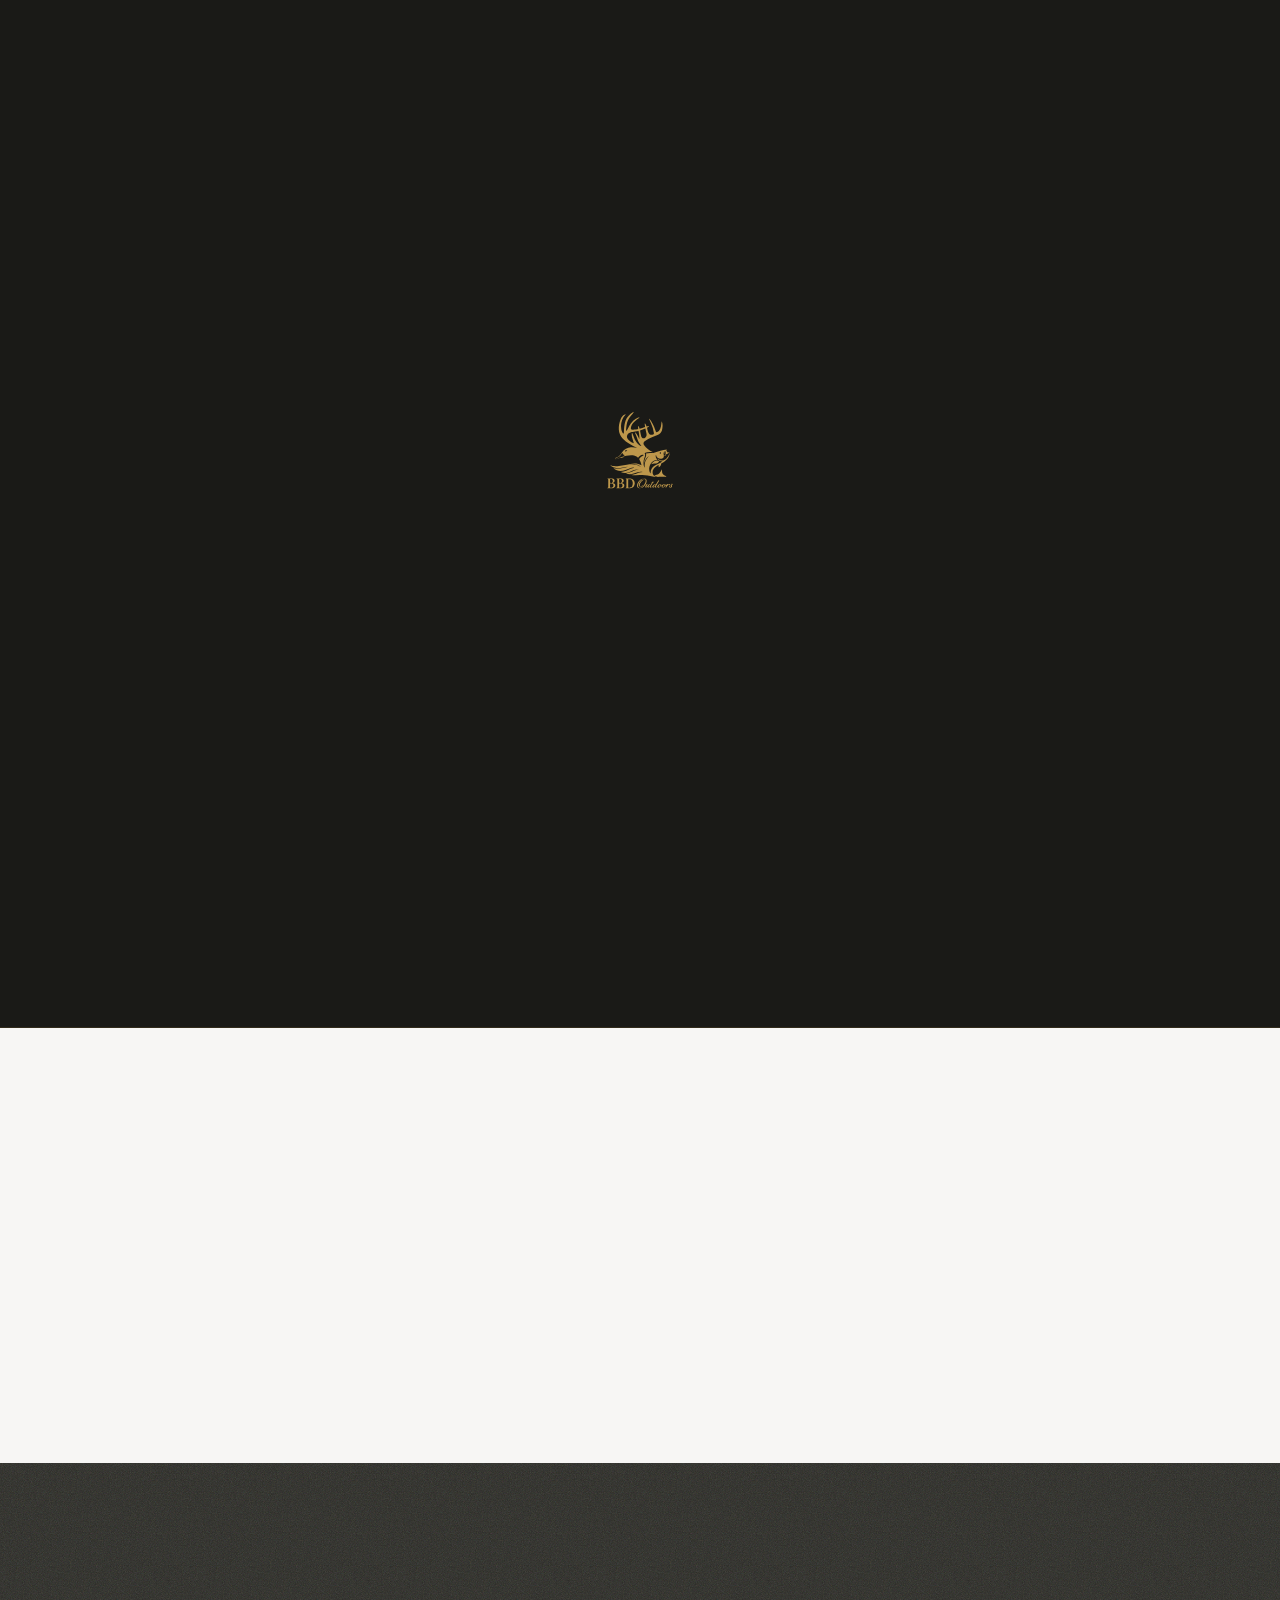
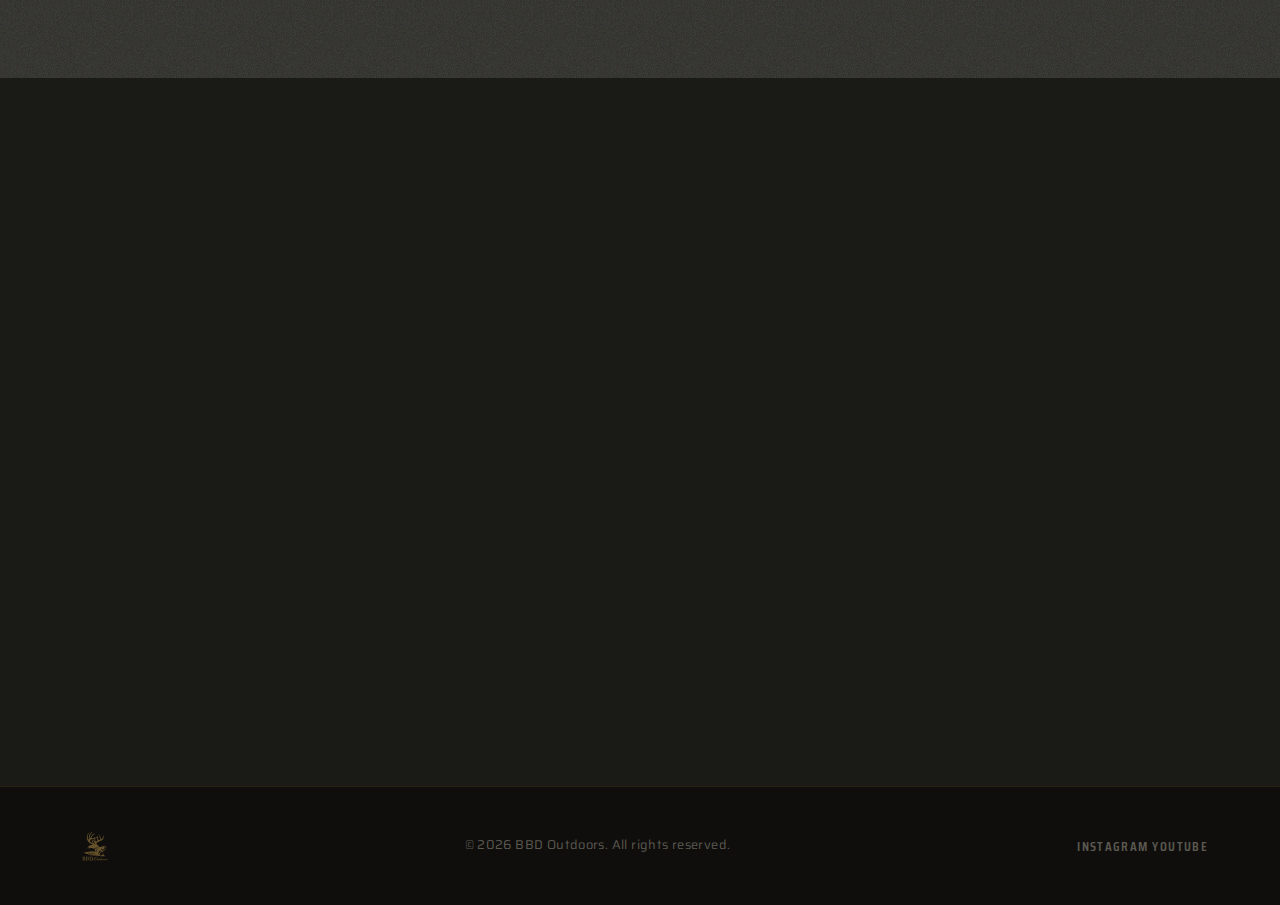
<file: index.html>
<!DOCTYPE html>
<html lang="en">
<head>
  <meta charset="UTF-8">
  <meta name="viewport" content="width=device-width, initial-scale=1.0">
  <title>BBD Outdoors | Hunt · Fish · Explore</title>
  <meta name="description" content="BBD Outdoors - Hunting, fishing, and outdoor content & merch. Turkey, deer, duck, geese, and more.">
  <link rel="icon" href="logo.svg" type="image/svg+xml">
  <link rel="stylesheet" href="styles.css">
  <link rel="preconnect" href="https://fonts.googleapis.com">
  <link rel="preconnect" href="https://fonts.gstatic.com" crossorigin>
  <link href="https://fonts.googleapis.com/css2?family=Playfair+Display:ital,wght@0,400;0,700;0,900;1,400;1,700&family=Sacramento&family=Saira+Condensed:wght@400;500;600;700;800&family=Saira:wght@400;500;600&display=swap" rel="stylesheet">
</head>
<body>

  <!-- Loading Screen -->
  <div class="loader" id="loader">
    <img src="logo.svg" alt="BBD Outdoors" class="loader-logo">
  </div>

  <!-- Scroll Progress Bar -->
  <div class="scroll-progress" id="scrollProgress"></div>

  <!-- Navigation -->
  <header id="header" class="header">
    <nav>
      <a href="index.html" class="nav-logo">
        <img src="logo.svg" alt="BBD Outdoors" class="nav-logo-img">
      </a>
      <button class="mobile-toggle" aria-label="Toggle menu">
        <span></span>
        <span></span>
        <span></span>
      </button>
      <ul class="nav-links">
        <li><a href="index.html" class="active">Home</a></li>
        <li><a href="about.html">About</a></li>
        <li><a href="gallery.html">Gallery</a></li>
        <li><a href="merch.html">Merch</a></li>
        <li><a href="contact.html">Contact</a></li>
      </ul>
    </nav>
  </header>

  <!-- Hero -->
  <section class="hero">
    <div class="hero-bg" id="heroBg"></div>
    <div class="hero-grain"></div>
    <div class="hero-overlay"></div>
    <div class="hero-content">
      <img src="logo.svg" alt="BBD Outdoors Logo" class="hero-logo">
      <div class="hero-divider"></div>
      <p class="hero-tagline">Hunt · Fish · Explore</p>
      <div class="hero-cta">
        <a href="merch.html" class="btn btn-primary">Shop Merch</a>
        <a href="https://www.instagram.com/officialbbdoutdoors/" target="_blank" rel="noopener" class="btn btn-outline">Follow Us</a>
      </div>
      <div class="scroll-indicator">
        <span>Scroll</span>
        <div class="scroll-arrow"></div>
      </div>
    </div>
  </section>

  <!-- Species Bar -->
  <section class="species-bar">
    <div class="container">
      <div class="species-grid reveal">
        <div class="species-item">
          <svg width="36" height="36" viewBox="0 0 40 40" fill="none"><path d="M20 5 L20 20 M20 20 L12 32 M20 20 L28 32 M20 20 L20 35" stroke="#C4953A" stroke-width="2.5" stroke-linecap="round"/></svg>
          <span>Turkey</span>
        </div>
        <div class="species-item">
          <svg width="36" height="36" viewBox="0 0 40 40" fill="none"><path d="M14 12 L14 20 L10 8 M14 15 L9 10" stroke="#C4953A" stroke-width="2" stroke-linecap="round"/><path d="M26 12 L26 20 L30 8 M26 15 L31 10" stroke="#C4953A" stroke-width="2" stroke-linecap="round"/><ellipse cx="20" cy="26" rx="8" ry="10" stroke="#C4953A" stroke-width="2" fill="none"/></svg>
          <span>Whitetail</span>
        </div>
        <div class="species-item">
          <svg width="36" height="36" viewBox="0 0 40 40" fill="none"><path d="M8 18 Q14 12 20 16 Q26 12 32 18 Q26 15 20 18 Q14 15 8 18" fill="#C4953A"/><path d="M10 22 Q16 16 22 20 Q28 16 34 22 Q28 19 22 22 Q16 19 10 22" fill="#C4953A" opacity="0.6"/></svg>
          <span>Waterfowl</span>
        </div>
        <div class="species-item">
          <svg width="36" height="36" viewBox="0 0 40 40" fill="none"><path d="M6 22 Q10 16 18 18 L32 14 L34 16 L22 22 Q18 28 10 28 Q6 28 6 22Z" stroke="#C4953A" stroke-width="2" fill="none"/><circle cx="30" cy="15" r="1.5" fill="#C4953A"/></svg>
          <span>Fishing</span>
        </div>
      </div>
    </div>
  </section>

  <!-- About Teaser -->
  <section class="section">
    <div class="container">
      <h2 class="section-title reveal">About BBD Outdoors</h2>
      <p class="section-subtitle reveal">Built in the field. Driven by the outdoors.</p>
      <div class="about-teaser reveal">
        <p>BBD Outdoors is an outdoor hunting and fishing content brand. From chasing gobblers at dawn to sitting in a deer stand at dusk, from duck blinds to the river bank — we live for every season and every species.</p>
        <a href="about.html" class="btn btn-outline" style="margin-top:1.5rem;">Learn More &rarr;</a>
      </div>
    </div>
  </section>

  <!-- Quote Banner -->
  <section class="banner">
    <div class="banner-grain"></div>
    <div class="container">
      <blockquote class="reveal">
        "If it flies, it dies. If it swims, we're in. If it runs, we're after it."
      </blockquote>
    </div>
  </section>

  <!-- Social CTA -->
  <section class="section section-dark">
    <div class="container">
      <div class="content-grid">
        <a href="https://www.instagram.com/officialbbdoutdoors/" target="_blank" rel="noopener" class="content-card content-card-dark reveal">
          <div class="content-icon">
            <svg width="48" height="48" viewBox="0 0 48 48" fill="none"><rect x="4" y="4" width="40" height="40" rx="10" stroke="#C4953A" stroke-width="3" fill="none"/><circle cx="24" cy="24" r="10" stroke="#C4953A" stroke-width="3" fill="none"/><circle cx="36" cy="12" r="2.5" fill="#C4953A"/></svg>
          </div>
          <h3>Instagram</h3>
          <p>@officialbbdoutdoors</p>
          <span class="content-link">Follow Us <span class="arrow">&rarr;</span></span>
        </a>
        <a href="https://www.youtube.com/@Officialbbdoutdoors" target="_blank" rel="noopener" class="content-card content-card-dark reveal">
          <div class="content-icon">
            <svg width="48" height="48" viewBox="0 0 48 48" fill="none"><rect x="4" y="8" width="40" height="32" rx="8" stroke="#C4953A" stroke-width="3" fill="none"/><polygon points="20,16 20,32 34,24" fill="#C4953A"/></svg>
          </div>
          <h3>YouTube</h3>
          <p>BBD Outdoors</p>
          <span class="content-link">Subscribe <span class="arrow">&rarr;</span></span>
        </a>
        <div class="content-card content-card-dark content-highlight reveal">
          <div class="content-icon">
            <svg width="48" height="48" viewBox="0 0 48 48" fill="none"><path d="M8 10 L24 24 L40 10" stroke="#C4953A" stroke-width="3" fill="none" stroke-linecap="round" stroke-linejoin="round"/><rect x="6" y="8" width="36" height="30" rx="0" stroke="#C4953A" stroke-width="3" fill="none"/></svg>
          </div>
          <h3>Stay Updated</h3>
          <p>New drops, hunts, and content delivered to you.</p>
          <form class="email-form" onsubmit="handleSubscribe(event)">
            <input type="email" placeholder="Your email" required>
            <button type="submit" class="btn btn-primary btn-sm">Join</button>
          </form>
        </div>
      </div>
    </div>
  </section>

  <!-- Footer -->
  <footer>
    <div class="container footer-inner">
      <img src="logo.svg" alt="BBD Outdoors" class="footer-logo">
      <p>&copy; 2026 BBD Outdoors. All rights reserved.</p>
      <div class="footer-links">
        <a href="https://www.instagram.com/officialbbdoutdoors/" target="_blank" rel="noopener">Instagram</a>
        <a href="https://www.youtube.com/@Officialbbdoutdoors" target="_blank" rel="noopener">YouTube</a>
      </div>
    </div>
  </footer>

  <script src="script.js"></script>
</body>
</html>
</file>
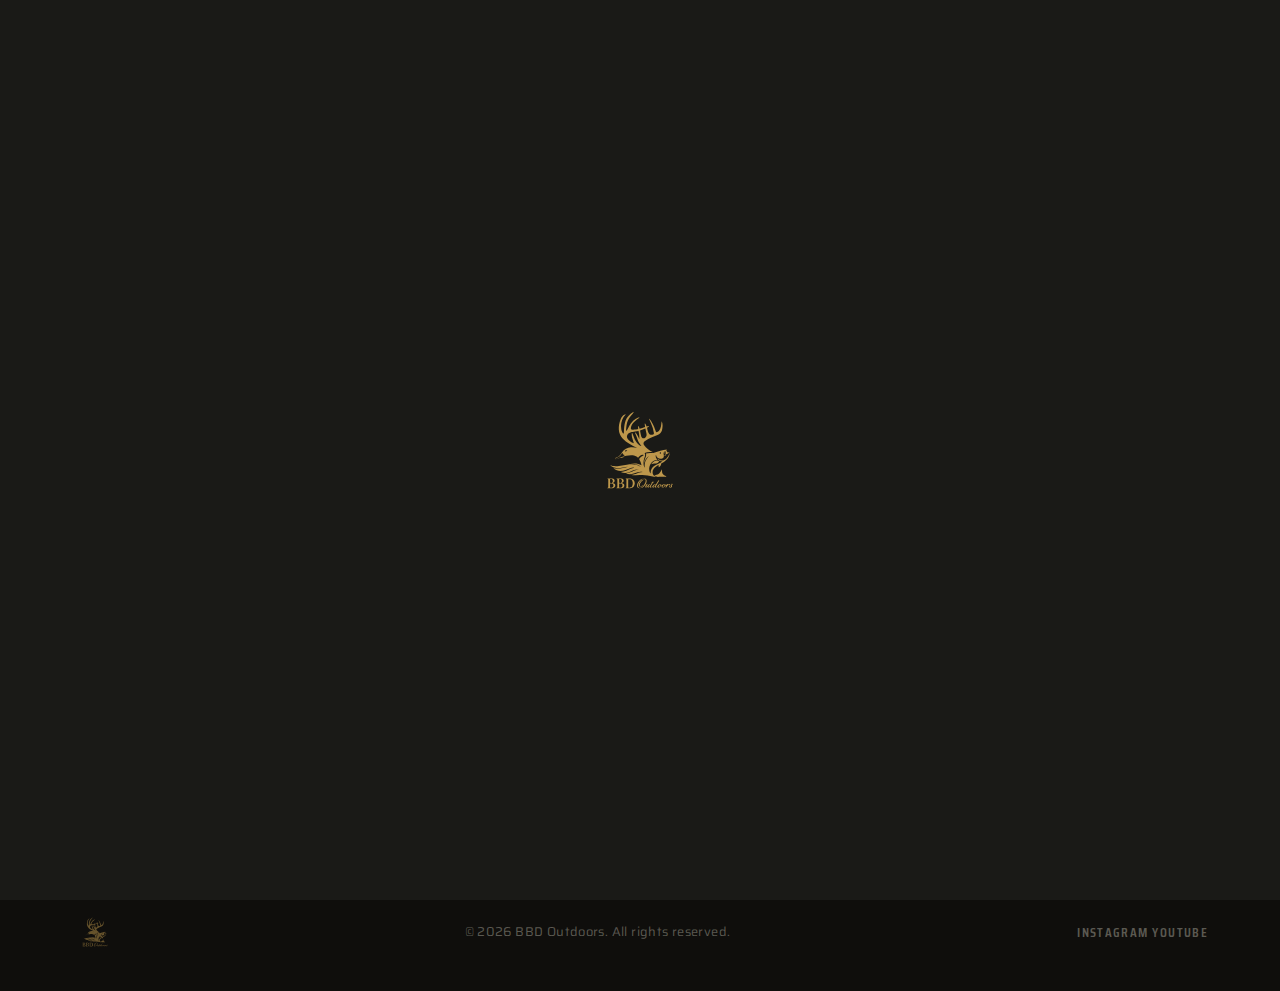
<file: about.html>
<!DOCTYPE html>
<html lang="en">
<head>
  <meta charset="UTF-8">
  <meta name="viewport" content="width=device-width, initial-scale=1.0">
  <title>About | BBD Outdoors</title>
  <meta name="description" content="About BBD Outdoors - Built in the field. Driven by the outdoors. Hunting and fishing content brand.">
  <link rel="icon" href="logo.svg" type="image/svg+xml">
  <link rel="stylesheet" href="styles.css">
  <link rel="preconnect" href="https://fonts.googleapis.com">
  <link rel="preconnect" href="https://fonts.gstatic.com" crossorigin>
  <link href="https://fonts.googleapis.com/css2?family=Playfair+Display:ital,wght@0,400;0,700;0,900;1,400;1,700&family=Sacramento&family=Saira+Condensed:wght@400;500;600;700;800&family=Saira:wght@400;500;600&display=swap" rel="stylesheet">
</head>
<body>

  <!-- Loading Screen -->
  <div class="loader" id="loader">
    <img src="logo.svg" alt="BBD Outdoors" class="loader-logo">
  </div>

  <!-- Scroll Progress Bar -->
  <div class="scroll-progress" id="scrollProgress"></div>

  <!-- Navigation -->
  <header id="header" class="header">
    <nav>
      <a href="index.html" class="nav-logo">
        <img src="logo.svg" alt="BBD Outdoors" class="nav-logo-img">
      </a>
      <button class="mobile-toggle" aria-label="Toggle menu">
        <span></span>
        <span></span>
        <span></span>
      </button>
      <ul class="nav-links">
        <li><a href="index.html">Home</a></li>
        <li><a href="about.html" class="active">About</a></li>
        <li><a href="gallery.html">Gallery</a></li>
        <li><a href="merch.html">Merch</a></li>
        <li><a href="contact.html">Contact</a></li>
      </ul>
    </nav>
  </header>

  <!-- Page Header -->
  <section class="page-header">
    <div class="page-header-bg"></div>
    <div class="hero-grain"></div>
    <div class="hero-overlay"></div>
    <div class="page-header-content">
      <h1>About Us</h1>
      <p class="page-header-sub">Built in the field. Driven by the outdoors.</p>
    </div>
  </section>

  <!-- About Content -->
  <section class="section">
    <div class="container">
      <div class="about-grid">
        <div class="about-text reveal reveal-left">
          <p class="lead">We live for every season and every species.</p>
          <p>BBD Outdoors is an outdoor hunting and fishing content brand. From chasing gobblers at dawn to sitting in a deer stand at dusk, from duck blinds to the river bank — we live for every season and every species.</p>
          <p>We create real content from real hunts and share the lifestyle with a community that gets it. Whether it's turkey, whitetail, waterfowl, or tight lines — BBD Outdoors is your crew.</p>
          <p>What started as a group of buddies chasing game has grown into a brand that represents the heart of the outdoors. No corporate sponsors. No script. Just real people doing what they love.</p>
        </div>
        <div class="about-stats reveal reveal-right">
          <div class="stat">
            <span class="stat-icon">
              <svg width="40" height="40" viewBox="0 0 40 40" fill="none"><rect x="6" y="8" width="28" height="20" rx="0" stroke="#C4953A" stroke-width="2.5"/><polygon points="16,14 16,22 24,18" fill="#C4953A"/><line x1="15" y1="32" x2="25" y2="32" stroke="#C4953A" stroke-width="2.5" stroke-linecap="round"/><line x1="20" y1="28" x2="20" y2="32" stroke="#C4953A" stroke-width="2.5"/></svg>
            </span>
            <span class="stat-label">Original Content</span>
          </div>
          <div class="stat">
            <span class="stat-icon">
              <svg width="40" height="40" viewBox="0 0 40 40" fill="none"><circle cx="20" cy="20" r="12" stroke="#C4953A" stroke-width="2"/><line x1="20" y1="6" x2="20" y2="12" stroke="#C4953A" stroke-width="1.5"/><line x1="20" y1="28" x2="20" y2="34" stroke="#C4953A" stroke-width="1.5"/><line x1="6" y1="20" x2="12" y2="20" stroke="#C4953A" stroke-width="1.5"/><line x1="28" y1="20" x2="34" y2="20" stroke="#C4953A" stroke-width="1.5"/></svg>
            </span>
            <span class="stat-label">Every Season</span>
          </div>
          <div class="stat">
            <span class="stat-icon">
              <svg width="40" height="40" viewBox="0 0 40 40" fill="none"><circle cx="20" cy="15" r="7" stroke="#C4953A" stroke-width="2.5"/><path d="M8 35 Q8 25 20 25 Q32 25 32 35" stroke="#C4953A" stroke-width="2.5" fill="none"/></svg>
            </span>
            <span class="stat-label">Community Driven</span>
          </div>
        </div>
      </div>
    </div>
  </section>

  <!-- Species Bar -->
  <section class="species-bar">
    <div class="container">
      <div class="species-grid reveal">
        <div class="species-item">
          <svg width="36" height="36" viewBox="0 0 40 40" fill="none"><path d="M20 5 L20 20 M20 20 L12 32 M20 20 L28 32 M20 20 L20 35" stroke="#C4953A" stroke-width="2.5" stroke-linecap="round"/></svg>
          <span>Turkey</span>
        </div>
        <div class="species-item">
          <svg width="36" height="36" viewBox="0 0 40 40" fill="none"><path d="M14 12 L14 20 L10 8 M14 15 L9 10" stroke="#C4953A" stroke-width="2" stroke-linecap="round"/><path d="M26 12 L26 20 L30 8 M26 15 L31 10" stroke="#C4953A" stroke-width="2" stroke-linecap="round"/><ellipse cx="20" cy="26" rx="8" ry="10" stroke="#C4953A" stroke-width="2" fill="none"/></svg>
          <span>Whitetail</span>
        </div>
        <div class="species-item">
          <svg width="36" height="36" viewBox="0 0 40 40" fill="none"><path d="M8 18 Q14 12 20 16 Q26 12 32 18 Q26 15 20 18 Q14 15 8 18" fill="#C4953A"/><path d="M10 22 Q16 16 22 20 Q28 16 34 22 Q28 19 22 22 Q16 19 10 22" fill="#C4953A" opacity="0.6"/></svg>
          <span>Waterfowl</span>
        </div>
        <div class="species-item">
          <svg width="36" height="36" viewBox="0 0 40 40" fill="none"><path d="M6 22 Q10 16 18 18 L32 14 L34 16 L22 22 Q18 28 10 28 Q6 28 6 22Z" stroke="#C4953A" stroke-width="2" fill="none"/><circle cx="30" cy="15" r="1.5" fill="#C4953A"/></svg>
          <span>Fishing</span>
        </div>
      </div>
    </div>
  </section>

  <!-- Quote Banner -->
  <section class="banner">
    <div class="banner-grain"></div>
    <div class="container">
      <blockquote class="reveal">
        "If it flies, it dies. If it swims, we're in. If it runs, we're after it."
      </blockquote>
    </div>
  </section>

  <!-- Footer -->
  <footer>
    <div class="container footer-inner">
      <img src="logo.svg" alt="BBD Outdoors" class="footer-logo">
      <p>&copy; 2026 BBD Outdoors. All rights reserved.</p>
      <div class="footer-links">
        <a href="https://www.instagram.com/officialbbdoutdoors/" target="_blank" rel="noopener">Instagram</a>
        <a href="https://www.youtube.com/@Officialbbdoutdoors" target="_blank" rel="noopener">YouTube</a>
      </div>
    </div>
  </footer>

  <script src="script.js"></script>
</body>
</html>
</file>
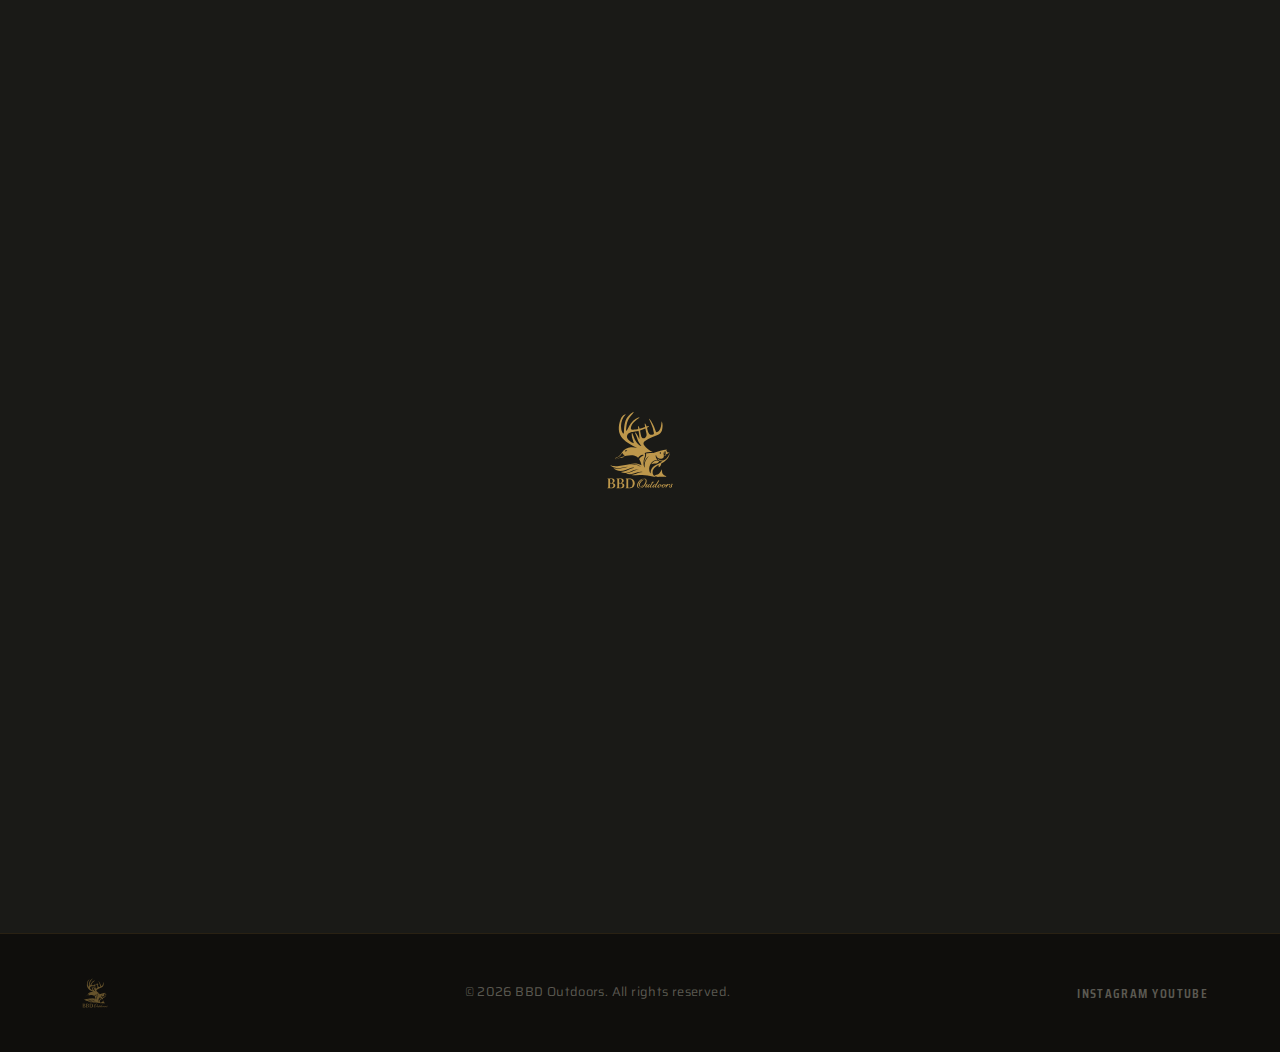
<file: contact.html>
<!DOCTYPE html>
<html lang="en">
<head>
  <meta charset="UTF-8">
  <meta name="viewport" content="width=device-width, initial-scale=1.0">
  <title>Contact | BBD Outdoors</title>
  <meta name="description" content="Get in touch with BBD Outdoors - Collabs, questions, or just want to talk about the outdoors.">
  <link rel="icon" href="logo.svg" type="image/svg+xml">
  <link rel="stylesheet" href="styles.css">
  <link rel="preconnect" href="https://fonts.googleapis.com">
  <link rel="preconnect" href="https://fonts.gstatic.com" crossorigin>
  <link href="https://fonts.googleapis.com/css2?family=Playfair+Display:ital,wght@0,400;0,700;0,900;1,400;1,700&family=Sacramento&family=Saira+Condensed:wght@400;500;600;700;800&family=Saira:wght@400;500;600&display=swap" rel="stylesheet">
</head>
<body>

  <!-- Loading Screen -->
  <div class="loader" id="loader">
    <img src="logo.svg" alt="BBD Outdoors" class="loader-logo">
  </div>

  <!-- Scroll Progress Bar -->
  <div class="scroll-progress" id="scrollProgress"></div>

  <!-- Navigation -->
  <header id="header" class="header">
    <nav>
      <a href="index.html" class="nav-logo">
        <img src="logo.svg" alt="BBD Outdoors" class="nav-logo-img">
      </a>
      <button class="mobile-toggle" aria-label="Toggle menu">
        <span></span>
        <span></span>
        <span></span>
      </button>
      <ul class="nav-links">
        <li><a href="index.html">Home</a></li>
        <li><a href="about.html">About</a></li>
        <li><a href="gallery.html">Gallery</a></li>
        <li><a href="merch.html">Merch</a></li>
        <li><a href="contact.html" class="active">Contact</a></li>
      </ul>
    </nav>
  </header>

  <!-- Page Header -->
  <section class="page-header">
    <div class="page-header-bg"></div>
    <div class="hero-grain"></div>
    <div class="hero-overlay"></div>
    <div class="page-header-content">
      <h1>Get in Touch</h1>
      <p class="page-header-sub">Collabs, questions, or just want to talk outdoors.</p>
    </div>
  </section>

  <!-- Contact Methods -->
  <section class="section">
    <div class="container">
      <div class="contact-methods-page reveal">
        <a href="https://www.instagram.com/officialbbdoutdoors/" target="_blank" rel="noopener" class="contact-card">
          <div class="contact-card-icon">
            <svg width="48" height="48" viewBox="0 0 48 48" fill="none"><rect x="4" y="4" width="40" height="40" rx="10" stroke="#C4953A" stroke-width="3" fill="none"/><circle cx="24" cy="24" r="10" stroke="#C4953A" stroke-width="3" fill="none"/><circle cx="36" cy="12" r="2.5" fill="#C4953A"/></svg>
          </div>
          <h3>Instagram</h3>
          <p>@officialbbdoutdoors</p>
          <span class="content-link">Message Us <span class="arrow">&rarr;</span></span>
        </a>
        <a href="https://www.youtube.com/@Officialbbdoutdoors" target="_blank" rel="noopener" class="contact-card">
          <div class="contact-card-icon">
            <svg width="48" height="48" viewBox="0 0 48 48" fill="none"><rect x="4" y="8" width="40" height="32" rx="8" stroke="#C4953A" stroke-width="3" fill="none"/><polygon points="20,16 20,32 34,24" fill="#C4953A"/></svg>
          </div>
          <h3>YouTube</h3>
          <p>BBD Outdoors</p>
          <span class="content-link">Subscribe <span class="arrow">&rarr;</span></span>
        </a>
        <a href="mailto:info@bbdoutdoors.com" class="contact-card">
          <div class="contact-card-icon">
            <svg width="48" height="48" viewBox="0 0 48 48" fill="none"><path d="M8 10 L24 24 L40 10" stroke="#C4953A" stroke-width="3" fill="none" stroke-linecap="round" stroke-linejoin="round"/><rect x="6" y="8" width="36" height="30" rx="0" stroke="#C4953A" stroke-width="3" fill="none"/></svg>
          </div>
          <h3>Email</h3>
          <p>info@bbdoutdoors.com</p>
          <span class="content-link">Send Email <span class="arrow">&rarr;</span></span>
        </a>
      </div>
    </div>
  </section>

  <!-- Newsletter -->
  <section class="section section-dark">
    <div class="container">
      <h2 class="section-title reveal">Stay Updated</h2>
      <p class="section-subtitle reveal">New drops, hunts, and content delivered to you.</p>
      <div class="newsletter-wrap reveal">
        <form class="email-form email-form-lg" onsubmit="handleSubscribe(event)">
          <input type="email" placeholder="Your email" required>
          <button type="submit" class="btn btn-primary">Join the Crew</button>
        </form>
      </div>
    </div>
  </section>

  <!-- Footer -->
  <footer>
    <div class="container footer-inner">
      <img src="logo.svg" alt="BBD Outdoors" class="footer-logo">
      <p>&copy; 2026 BBD Outdoors. All rights reserved.</p>
      <div class="footer-links">
        <a href="https://www.instagram.com/officialbbdoutdoors/" target="_blank" rel="noopener">Instagram</a>
        <a href="https://www.youtube.com/@Officialbbdoutdoors" target="_blank" rel="noopener">YouTube</a>
      </div>
    </div>
  </footer>

  <script src="script.js"></script>
</body>
</html>
</file>
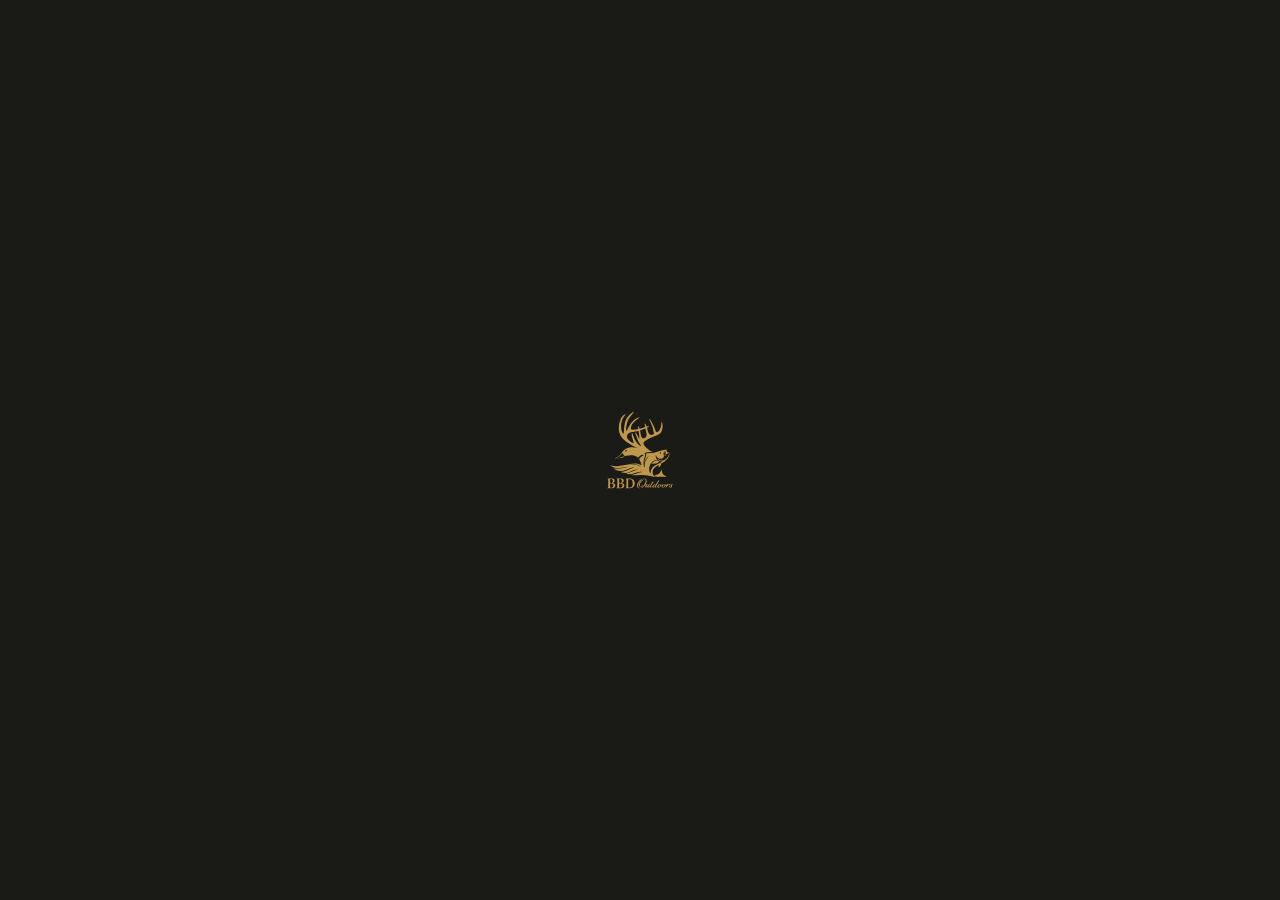
<file: merch.html>
<!DOCTYPE html>
<html lang="en">
<head>
  <meta charset="UTF-8">
  <meta name="viewport" content="width=device-width, initial-scale=1.0">
  <title>Merch | BBD Outdoors</title>
  <meta name="description" content="BBD Outdoors merch - Tees, hats, hoodies, stickers and more. Rep the brand.">
  <link rel="icon" href="logo.svg" type="image/svg+xml">
  <link rel="stylesheet" href="styles.css">
  <link rel="preconnect" href="https://fonts.googleapis.com">
  <link rel="preconnect" href="https://fonts.gstatic.com" crossorigin>
  <link href="https://fonts.googleapis.com/css2?family=Playfair+Display:ital,wght@0,400;0,700;0,900;1,400;1,700&family=Sacramento&family=Saira+Condensed:wght@400;500;600;700;800&family=Saira:wght@400;500;600&display=swap" rel="stylesheet">
</head>
<body>

  <!-- Loading Screen -->
  <div class="loader" id="loader">
    <img src="logo.svg" alt="BBD Outdoors" class="loader-logo">
  </div>

  <!-- Scroll Progress Bar -->
  <div class="scroll-progress" id="scrollProgress"></div>

  <!-- Navigation -->
  <header id="header" class="header">
    <nav>
      <a href="index.html" class="nav-logo">
        <img src="logo.svg" alt="BBD Outdoors" class="nav-logo-img">
      </a>
      <button class="mobile-toggle" aria-label="Toggle menu">
        <span></span>
        <span></span>
        <span></span>
      </button>
      <ul class="nav-links">
        <li><a href="index.html">Home</a></li>
        <li><a href="about.html">About</a></li>
        <li><a href="gallery.html">Gallery</a></li>
        <li><a href="merch.html" class="active">Merch</a></li>
        <li><a href="contact.html">Contact</a></li>
      </ul>
    </nav>
  </header>

  <!-- Page Header -->
  <section class="page-header">
    <div class="page-header-bg"></div>
    <div class="hero-grain"></div>
    <div class="hero-overlay"></div>
    <div class="page-header-content">
      <h1>Merch</h1>
      <p class="page-header-sub">Rep the brand in the woods and on the streets.</p>
    </div>
  </section>

  <!-- Merch Grid -->
  <section class="section">
    <div class="container">
      <div class="merch-grid">
        <div class="merch-card reveal">
          <div class="merch-img-placeholder">
            <svg width="80" height="80" viewBox="0 0 80 80" fill="none"><path d="M20 25 L25 15 L35 12 L40 10 L45 12 L55 15 L60 25 L60 60 L20 60 Z" stroke="#C4953A" stroke-width="2" fill="none"/><path d="M32 15 Q40 22 48 15" stroke="#C4953A" stroke-width="1.5" fill="none"/><line x1="40" y1="25" x2="40" y2="45" stroke="#C4953A" stroke-width="1.5"/></svg>
          </div>
          <h3>Tees</h3>
          <p>Premium cotton tees with original BBD designs.</p>
          <span class="merch-price">Coming Soon</span>
        </div>
        <div class="merch-card reveal">
          <div class="merch-img-placeholder">
            <svg width="80" height="80" viewBox="0 0 80 80" fill="none"><path d="M22 35 Q22 18 40 18 Q58 18 58 35 L58 40 L22 40 Z" stroke="#C4953A" stroke-width="2" fill="none"/><line x1="15" y1="40" x2="65" y2="40" stroke="#C4953A" stroke-width="2.5" stroke-linecap="round"/><path d="M25 40 Q25 48 40 48 Q55 48 55 40" stroke="#C4953A" stroke-width="1.5" fill="none"/></svg>
          </div>
          <h3>Hats</h3>
          <p>Snapbacks and dad hats built for the field.</p>
          <span class="merch-price">Coming Soon</span>
        </div>
        <div class="merch-card reveal">
          <div class="merch-img-placeholder">
            <svg width="80" height="80" viewBox="0 0 80 80" fill="none"><path d="M20 20 L25 10 L35 8 L40 6 L45 8 L55 10 L60 20 L65 40 L60 60 L55 62 L25 62 L20 60 L15 40 Z" stroke="#C4953A" stroke-width="2" fill="none"/><path d="M32 10 Q40 18 48 10" stroke="#C4953A" stroke-width="1.5" fill="none"/><line x1="40" y1="22" x2="40" y2="42" stroke="#C4953A" stroke-width="1.5"/><path d="M30 60 L30 70 M50 60 L50 70" stroke="#C4953A" stroke-width="2"/></svg>
          </div>
          <h3>Hoodies</h3>
          <p>Heavyweight hoodies for cold mornings in the blind.</p>
          <span class="merch-price">Coming Soon</span>
        </div>
        <div class="merch-card reveal">
          <div class="merch-img-placeholder">
            <svg width="80" height="80" viewBox="0 0 80 80" fill="none"><rect x="15" y="20" width="50" height="40" rx="0" stroke="#C4953A" stroke-width="2" fill="none"/><circle cx="40" cy="40" r="12" stroke="#C4953A" stroke-width="1.5" fill="none"/><text x="40" y="45" text-anchor="middle" fill="#C4953A" font-size="12" font-weight="bold" font-family="sans-serif">BBD</text></svg>
          </div>
          <h3>Stickers & More</h3>
          <p>Decals, koozies, and accessories.</p>
          <span class="merch-price">Coming Soon</span>
        </div>
      </div>
      <div class="merch-cta reveal">
        <a href="https://www.instagram.com/officialbbdoutdoors/" target="_blank" rel="noopener" class="btn btn-primary">DM to Order</a>
      </div>
    </div>
  </section>

  <!-- Footer -->
  <footer>
    <div class="container footer-inner">
      <img src="logo.svg" alt="BBD Outdoors" class="footer-logo">
      <p>&copy; 2026 BBD Outdoors. All rights reserved.</p>
      <div class="footer-links">
        <a href="https://www.instagram.com/officialbbdoutdoors/" target="_blank" rel="noopener">Instagram</a>
        <a href="https://www.youtube.com/@Officialbbdoutdoors" target="_blank" rel="noopener">YouTube</a>
      </div>
    </div>
  </footer>

  <script src="script.js"></script>
</body>
</html>
</file>
<file: styles.css>
/* =============================================
   BBD Outdoors - 2026 UI
   Inspired by: Spring Legion, First Lite, NOMAD, Banded

   Palette:
     --bg:         #1a1a17   (warm near-black)
     --bg-light:   #f7f6f4   (warm cream)
     --surface:    #2a2a25   (card dark)
     --text:       #f7f6f4   (cream white)
     --text-dark:  #33332f   (dark on light)
     --muted:      #a8a598   (secondary text)
     --accent:     #C4953A   (gold)
     --accent-hot: #d4a84e   (gold hover)
     --red:        #8B1A1A   (deep red)
   ============================================= */

:root {
  --bg: #1a1a17;
  --bg-light: #f7f6f4;
  --surface: #2a2a25;
  --text: #f7f6f4;
  --text-dark: #33332f;
  --muted: #a8a598;
  --accent: #C4953A;
  --accent-hot: #d4a84e;
  --border: rgba(196, 149, 58, 0.15);
  --ease: cubic-bezier(0.46, 0.01, 0.32, 1);
  --ease-out: cubic-bezier(0.4, 0, 0.2, 1);
}

* {
  margin: 0;
  padding: 0;
  box-sizing: border-box;
}

html {
  scroll-behavior: smooth;
}

body {
  font-family: 'Saira', sans-serif;
  font-weight: 400;
  color: var(--text-dark);
  background: var(--bg-light);
  line-height: 1.6;
  font-size: 15px;
  overflow-x: hidden;
}

.container {
  max-width: 1200px;
  margin: 0 auto;
  padding: 0 2rem;
}

/* ---- Typography ---- */
h1, h2, h3, h4 {
  font-family: 'Saira Condensed', sans-serif;
  font-weight: 700;
  text-transform: uppercase;
  letter-spacing: 0.075em;
  line-height: 1.1;
}

a {
  color: var(--accent);
  text-decoration: none;
  transition: color 0.3s var(--ease);
}

a:hover {
  color: var(--accent-hot);
}

/* ---- Loading Screen ---- */
.loader {
  position: fixed;
  inset: 0;
  z-index: 9999;
  background: var(--bg);
  display: flex;
  align-items: center;
  justify-content: center;
  transition: opacity 0.6s var(--ease), visibility 0.6s;
}

.loader.loaded {
  opacity: 0;
  visibility: hidden;
  pointer-events: none;
}

.loader-logo {
  width: 120px;
  height: auto;
  animation: pulse-loading 1.8s infinite;
}

@keyframes pulse-loading {
  0%, 100% { opacity: 1; transform: scale(1); }
  50% { opacity: 0.4; transform: scale(0.95); }
}

/* ---- Scroll Progress Bar ---- */
.scroll-progress {
  position: fixed;
  top: 0;
  left: 0;
  height: 3px;
  width: 0%;
  background: linear-gradient(90deg, var(--accent), var(--accent-hot));
  z-index: 10000;
  transition: width 0.1s linear;
}

/* ---- Buttons ---- */
.btn {
  display: inline-block;
  padding: 0.9rem 2.2rem;
  font-family: 'Saira Condensed', sans-serif;
  font-size: 0.95rem;
  font-weight: 600;
  text-transform: uppercase;
  letter-spacing: 0.1em;
  border: 2px solid transparent;
  border-radius: 0;
  cursor: pointer;
  transition: all 0.4s var(--ease);
  text-decoration: none;
  position: relative;
  overflow: hidden;
}

.btn::before {
  content: '';
  position: absolute;
  top: 0;
  left: -100%;
  width: 100%;
  height: 100%;
  background: linear-gradient(90deg, transparent, rgba(255,255,255,0.1), transparent);
  transition: left 0.5s var(--ease);
}

.btn:hover::before {
  left: 100%;
}

.btn-primary {
  background: var(--accent);
  color: var(--bg);
  border-color: var(--accent);
}

.btn-primary:hover {
  background: var(--accent-hot);
  border-color: var(--accent-hot);
  color: var(--bg);
  transform: translateY(-2px);
  box-shadow: 0 8px 25px rgba(196, 149, 58, 0.3);
}

.btn-outline {
  background: transparent;
  color: var(--text);
  border-color: var(--text);
}

.btn-outline:hover {
  background: var(--text);
  color: var(--bg);
  transform: translateY(-2px);
}

.btn-sm {
  padding: 0.55rem 1.3rem;
  font-size: 0.85rem;
}

/* ---- Navigation ---- */
.header {
  position: fixed;
  top: 0;
  left: 0;
  right: 0;
  z-index: 1000;
  background: rgba(26, 26, 23, 0.92);
  backdrop-filter: blur(12px);
  -webkit-backdrop-filter: blur(12px);
  border-bottom: 1px solid var(--border);
  transform: translateY(0);
  transition: transform 0.4s var(--ease-out), background 0.3s;
}

.header--hidden {
  transform: translateY(-100%);
}

nav {
  display: flex;
  justify-content: space-between;
  align-items: center;
  padding: 0.75rem 2rem;
  max-width: 1200px;
  margin: 0 auto;
}

.nav-logo-img {
  height: 48px;
  width: auto;
  transition: opacity 0.3s;
}

.nav-logo-img:hover {
  opacity: 0.8;
}

.nav-links {
  display: flex;
  list-style: none;
  gap: 2.5rem;
}

.nav-links a {
  color: var(--text);
  font-family: 'Saira Condensed', sans-serif;
  font-size: 0.9rem;
  font-weight: 600;
  text-transform: uppercase;
  letter-spacing: 0.12em;
  text-decoration: none;
  position: relative;
  padding-bottom: 4px;
}

.nav-links a::after {
  content: '';
  position: absolute;
  bottom: 0;
  left: 0;
  width: 0;
  height: 2px;
  background: var(--accent);
  transition: width 0.4s var(--ease);
}

.nav-links a:hover {
  color: var(--accent);
}

.nav-links a:hover::after {
  width: 100%;
}

/* Mobile toggle */
.mobile-toggle {
  display: none;
  flex-direction: column;
  gap: 6px;
  background: none;
  border: none;
  cursor: pointer;
  padding: 6px;
  z-index: 10;
}

.mobile-toggle span {
  display: block;
  width: 26px;
  height: 2px;
  background: var(--text);
  transition: all 0.4s var(--ease);
  transform-origin: center;
}

.mobile-toggle.active span:nth-child(1) {
  transform: rotate(45deg) translate(5px, 6px);
}

.mobile-toggle.active span:nth-child(2) {
  opacity: 0;
}

.mobile-toggle.active span:nth-child(3) {
  transform: rotate(-45deg) translate(5px, -6px);
}

/* ---- Hero ---- */
.hero {
  position: relative;
  min-height: 100vh;
  display: flex;
  align-items: center;
  justify-content: center;
  text-align: center;
  background: var(--bg);
  overflow: hidden;
}

.hero-bg {
  position: absolute;
  inset: 0;
  background: url('hero-duck.png') center 20% / cover no-repeat;
  transition: transform 0.1s linear;
  will-change: transform;
}

/* Film grain texture overlay */
.hero-grain,
.banner-grain {
  position: absolute;
  inset: 0;
  z-index: 1;
  pointer-events: none;
  opacity: 0.35;
  background-image: url("data:image/svg+xml,%3Csvg viewBox='0 0 256 256' xmlns='http://www.w3.org/2000/svg'%3E%3Cfilter id='noise'%3E%3CfeTurbulence type='fractalNoise' baseFrequency='0.9' numOctaves='4' stitchTiles='stitch'/%3E%3C/filter%3E%3Crect width='100%25' height='100%25' filter='url(%23noise)' opacity='0.5'/%3E%3C/svg%3E");
  background-repeat: repeat;
  background-size: 200px 200px;
}

.hero-overlay {
  position: absolute;
  inset: 0;
  z-index: 2;
  background: linear-gradient(180deg,
    rgba(26, 26, 23, 0.35) 0%,
    rgba(26, 26, 23, 0.45) 40%,
    rgba(26, 26, 23, 0.85) 100%
  );
}

.hero-content {
  position: relative;
  z-index: 3;
  padding: 2rem;
}

.hero-logo {
  width: clamp(180px, 20vw, 280px);
  height: auto;
  margin-bottom: 1.5rem;
  filter: drop-shadow(0 4px 30px rgba(0, 0, 0, 0.6));
  animation: heroFadeIn 1s var(--ease) both;
}

.hero-divider {
  width: 60px;
  height: 2px;
  background: var(--accent);
  margin: 0 auto 1.5rem;
  animation: heroFadeIn 1s var(--ease) 0.3s both;
}

.hero-tagline {
  font-family: 'Saira Condensed', sans-serif;
  font-size: clamp(1.2rem, 2.5vw, 1.7rem);
  font-weight: 500;
  color: var(--accent);
  text-transform: uppercase;
  letter-spacing: 0.2em;
  margin-bottom: 2.5rem;
  animation: heroFadeIn 1s var(--ease) 0.5s both;
}

.hero-cta {
  display: flex;
  gap: 1rem;
  justify-content: center;
  flex-wrap: wrap;
  animation: heroFadeIn 1s var(--ease) 0.7s both;
}

/* Scroll indicator */
.scroll-indicator {
  position: absolute;
  bottom: -80px;
  left: 50%;
  transform: translateX(-50%);
  display: flex;
  flex-direction: column;
  align-items: center;
  gap: 8px;
  animation: heroFadeIn 1s var(--ease) 1.2s both;
}

.scroll-indicator span {
  font-family: 'Saira Condensed', sans-serif;
  font-size: 0.7rem;
  text-transform: uppercase;
  letter-spacing: 0.2em;
  color: var(--muted);
}

.scroll-arrow {
  width: 1px;
  height: 30px;
  background: var(--muted);
  position: relative;
  animation: scrollBounce 2s infinite;
}

.scroll-arrow::after {
  content: '';
  position: absolute;
  bottom: 0;
  left: -4px;
  width: 9px;
  height: 9px;
  border-right: 1px solid var(--muted);
  border-bottom: 1px solid var(--muted);
  transform: rotate(45deg);
}

@keyframes heroFadeIn {
  from { opacity: 0; transform: translateY(25px); }
  to { opacity: 1; transform: translateY(0); }
}

@keyframes scrollBounce {
  0%, 100% { transform: translateY(0); opacity: 1; }
  50% { transform: translateY(10px); opacity: 0.5; }
}

/* ---- Scroll Reveal Animations ---- */
.reveal {
  opacity: 0;
  transform: translateY(40px);
  transition: opacity 0.8s var(--ease), transform 0.8s var(--ease);
}

.reveal.reveal-left {
  transform: translateX(-40px) translateY(0);
}

.reveal.reveal-right {
  transform: translateX(40px) translateY(0);
}

.reveal.visible {
  opacity: 1;
  transform: translate(0, 0);
}

/* Staggered children */
.merch-grid .reveal:nth-child(1) { transition-delay: 0s; }
.merch-grid .reveal:nth-child(2) { transition-delay: 0.1s; }
.merch-grid .reveal:nth-child(3) { transition-delay: 0.2s; }
.merch-grid .reveal:nth-child(4) { transition-delay: 0.3s; }

/* ---- Sections ---- */
.section {
  padding: clamp(3.5rem, 6vw, 6rem) 0;
}

.section-dark {
  background: var(--bg);
  color: var(--text);
}

.section-dark .section-title {
  color: var(--text);
}

.section-dark .section-title::after {
  background: var(--accent);
}

.section-title {
  font-size: clamp(1.8rem, 4vw, 2.8rem);
  text-align: center;
  margin-bottom: 0.5rem;
  color: var(--text-dark);
}

.section-title::after {
  content: '';
  display: block;
  width: 50px;
  height: 2px;
  background: var(--accent);
  margin: 0.75rem auto 0;
  transition: width 0.6s var(--ease);
}

.section-title.visible::after {
  width: 80px;
}

.section-subtitle {
  text-align: center;
  color: var(--muted);
  font-size: 1rem;
  margin-bottom: 3rem;
  max-width: 550px;
  margin-left: auto;
  margin-right: auto;
  letter-spacing: 0.02em;
}

.section-dark .section-subtitle {
  color: var(--muted);
}

/* ---- About ---- */
.about-grid {
  display: grid;
  grid-template-columns: 1.4fr 1fr;
  gap: 3rem;
  align-items: start;
  margin-top: 2rem;
}

.about-text .lead {
  font-size: 1.15rem;
  font-weight: 600;
  color: var(--text-dark);
  margin-bottom: 1rem;
}

.about-text p {
  margin-bottom: 1rem;
  color: #5a5549;
}

.about-stats {
  display: flex;
  flex-direction: column;
  gap: 1.25rem;
}

.stat {
  display: flex;
  align-items: center;
  gap: 1rem;
  padding: 1.1rem;
  background: rgba(196, 149, 58, 0.06);
  border-left: 3px solid var(--accent);
  transition: background 0.3s var(--ease), transform 0.3s var(--ease);
}

.stat:hover {
  background: rgba(196, 149, 58, 0.12);
  transform: translateX(4px);
}

.stat-label {
  font-family: 'Saira Condensed', sans-serif;
  font-size: 1rem;
  font-weight: 600;
  text-transform: uppercase;
  letter-spacing: 0.08em;
  color: var(--text-dark);
}

/* ---- Merch ---- */
.merch-grid {
  display: grid;
  grid-template-columns: repeat(4, 1fr);
  gap: 1.5rem;
}

.merch-card {
  background: rgba(247, 246, 244, 0.04);
  border: 1px solid var(--border);
  padding: 2rem 1.5rem;
  text-align: center;
  transition: all 0.4s var(--ease);
  position: relative;
}

.merch-card::before {
  content: '';
  position: absolute;
  inset: 0;
  border: 1px solid var(--accent);
  opacity: 0;
  transition: opacity 0.4s var(--ease);
}

.merch-card:hover {
  transform: translateY(-6px);
  background: rgba(196, 149, 58, 0.06);
}

.merch-card:hover::before {
  opacity: 1;
}

.merch-img-placeholder {
  width: 100px;
  height: 100px;
  margin: 0 auto 1.5rem;
  display: flex;
  align-items: center;
  justify-content: center;
  background: rgba(196, 149, 58, 0.04);
  border-radius: 0;
  transition: transform 0.4s var(--ease);
}

.merch-card:hover .merch-img-placeholder {
  transform: scale(1.05);
}

.merch-card h3 {
  font-family: 'Saira Condensed', sans-serif;
  font-size: 1.15rem;
  margin-bottom: 0.5rem;
  color: var(--accent);
  letter-spacing: 0.1em;
}

.merch-card p {
  font-size: 0.9rem;
  color: var(--muted);
  margin-bottom: 1rem;
}

.merch-price {
  font-family: 'Saira Condensed', sans-serif;
  font-size: 0.8rem;
  color: rgba(168, 165, 152, 0.6);
  text-transform: uppercase;
  letter-spacing: 0.12em;
}

.merch-cta {
  text-align: center;
  margin-top: 2.5rem;
}

/* ---- Content / Social ---- */
.content-grid {
  display: grid;
  grid-template-columns: 1fr 1fr;
  gap: 2rem;
  max-width: 700px;
  margin: 0 auto;
}

.content-card {
  background: #fff;
  border: 1px solid var(--border);
  padding: 2.5rem 2rem;
  text-align: center;
  transition: all 0.4s var(--ease);
  display: block;
  position: relative;
}

.content-card::after {
  content: '';
  position: absolute;
  bottom: 0;
  left: 0;
  width: 0;
  height: 2px;
  background: var(--accent);
  transition: width 0.5s var(--ease);
}

.content-card:hover {
  transform: translateY(-4px);
  box-shadow: 0 12px 40px rgba(0, 0, 0, 0.08);
}

.content-card:hover::after {
  width: 100%;
}

.content-icon {
  margin-bottom: 1rem;
  transition: transform 0.4s var(--ease);
}

.content-card:hover .content-icon {
  transform: scale(1.1);
}

.content-card h3 {
  font-family: 'Saira Condensed', sans-serif;
  font-size: 1.15rem;
  color: var(--text-dark);
  margin-bottom: 0.5rem;
  letter-spacing: 0.06em;
}

.content-card p {
  font-size: 0.9rem;
  color: var(--muted);
  margin-bottom: 0.75rem;
}

.content-link {
  font-family: 'Saira Condensed', sans-serif;
  font-size: 0.85rem;
  text-transform: uppercase;
  letter-spacing: 0.12em;
  color: var(--accent);
  font-weight: 600;
}

.content-link .arrow {
  display: inline-block;
  transition: transform 0.3s var(--ease);
}

.content-card:hover .content-link .arrow {
  transform: translateX(4px);
}

.content-highlight {
  background: rgba(196, 149, 58, 0.04);
  border-color: rgba(196, 149, 58, 0.2);
}

.email-form {
  display: flex;
  gap: 0.5rem;
  margin-top: 0.75rem;
}

.email-form input {
  flex: 1;
  padding: 0.55rem 0.8rem;
  border: 1px solid rgba(196, 149, 58, 0.25);
  background: #fff;
  font-family: 'Saira', sans-serif;
  font-size: 0.85rem;
  color: var(--text-dark);
  outline: none;
  border-radius: 0;
  transition: border-color 0.3s var(--ease), box-shadow 0.3s var(--ease);
}

.email-form input:focus {
  border-color: var(--accent);
  box-shadow: 0 0 0 3px rgba(196, 149, 58, 0.1);
}

/* ---- Banner / Quote ---- */
.banner {
  background: var(--surface);
  padding: 4rem 0;
  text-align: center;
  position: relative;
  overflow: hidden;
}

.banner blockquote {
  font-family: 'Saira', sans-serif;
  font-size: clamp(1.2rem, 2.5vw, 1.6rem);
  font-style: italic;
  font-weight: 400;
  color: var(--accent);
  max-width: 600px;
  margin: 0 auto;
  line-height: 1.7;
  position: relative;
  z-index: 2;
}

/* ---- Contact ---- */
.contact-methods {
  display: flex;
  justify-content: center;
  gap: 3rem;
  flex-wrap: wrap;
}

.contact-item {
  display: flex;
  align-items: center;
  gap: 0.75rem;
  color: var(--text-dark);
  font-size: 1rem;
  font-weight: 500;
  transition: all 0.3s var(--ease);
  padding: 0.75rem 1.25rem;
  border: 1px solid transparent;
}

.contact-item:hover {
  color: var(--accent);
  border-color: var(--border);
  transform: translateY(-2px);
}

/* ---- Footer ---- */
footer {
  background: #0f0e0c;
  padding: 2.5rem 0;
  border-top: 1px solid var(--border);
}

.footer-inner {
  display: flex;
  align-items: center;
  justify-content: space-between;
  flex-wrap: wrap;
  gap: 1rem;
}

.footer-logo {
  height: 38px;
  width: auto;
  opacity: 0.5;
  transition: opacity 0.3s;
}

.footer-logo:hover {
  opacity: 0.8;
}

footer p {
  color: rgba(168, 165, 152, 0.5);
  font-size: 0.8rem;
  letter-spacing: 0.03em;
}

.footer-links a {
  color: rgba(168, 165, 152, 0.5);
  font-family: 'Saira Condensed', sans-serif;
  font-size: 0.85rem;
  text-transform: uppercase;
  letter-spacing: 0.1em;
  font-weight: 600;
  transition: color 0.3s var(--ease);
}

.footer-links a:hover {
  color: var(--accent);
}

/* ---- Responsive ---- */
@media (max-width: 900px) {
  .merch-grid {
    grid-template-columns: repeat(2, 1fr);
  }

  .about-grid {
    grid-template-columns: 1fr;
  }
}

@media (max-width: 650px) {
  .mobile-toggle {
    display: flex;
  }

  .nav-links {
    display: none;
    position: absolute;
    top: 100%;
    left: 0;
    right: 0;
    flex-direction: column;
    background: rgba(26, 26, 23, 0.98);
    backdrop-filter: blur(12px);
    -webkit-backdrop-filter: blur(12px);
    padding: 1.5rem 2rem 2rem;
    gap: 1.25rem;
    border-bottom: 1px solid var(--border);
  }

  .nav-links.open {
    display: flex;
  }

  .hero-tagline {
    letter-spacing: 0.1em;
  }

  .merch-grid {
    grid-template-columns: 1fr;
    max-width: 320px;
    margin: 0 auto;
  }

  .content-grid {
    grid-template-columns: 1fr;
  }

  .contact-methods {
    flex-direction: column;
    align-items: center;
  }

  .footer-inner {
    flex-direction: column;
    text-align: center;
  }

  .scroll-indicator {
    display: none;
  }
}

/* ---- Species Bar ---- */
.species-bar {
  background: var(--bg);
  padding: 2rem 0;
  border-bottom: 1px solid var(--border);
}

.species-grid {
  display: flex;
  justify-content: center;
  gap: 3rem;
  flex-wrap: wrap;
}

.species-item {
  display: flex;
  flex-direction: column;
  align-items: center;
  gap: 0.5rem;
  transition: transform 0.3s var(--ease);
}

.species-item:hover {
  transform: translateY(-3px);
}

.species-item span {
  font-family: 'Saira Condensed', sans-serif;
  font-size: 0.75rem;
  font-weight: 600;
  text-transform: uppercase;
  letter-spacing: 0.15em;
  color: var(--muted);
}

/* ---- Instagram Feed Showcase ---- */
.feed-showcase {
  margin-top: 2rem;
}

.feed-image-wrap {
  display: block;
  position: relative;
  overflow: hidden;
  border: 1px solid var(--border);
}

.feed-image {
  width: 100%;
  height: auto;
  display: block;
  transition: transform 0.6s var(--ease), filter 0.6s var(--ease);
}

.feed-overlay {
  position: absolute;
  inset: 0;
  display: flex;
  flex-direction: column;
  align-items: center;
  justify-content: center;
  gap: 1rem;
  background: rgba(26, 26, 23, 0.6);
  opacity: 0;
  transition: opacity 0.4s var(--ease);
}

.feed-overlay span {
  font-family: 'Saira Condensed', sans-serif;
  font-size: 1rem;
  font-weight: 600;
  text-transform: uppercase;
  letter-spacing: 0.15em;
  color: var(--text);
}

.feed-image-wrap:hover .feed-image {
  transform: scale(1.03);
  filter: brightness(0.8);
}

.feed-image-wrap:hover .feed-overlay {
  opacity: 1;
}

/* Feed category tags */
.ig-tags {
  display: flex;
  justify-content: center;
  gap: 0.75rem;
  flex-wrap: wrap;
  margin-top: 1.5rem;
}

.ig-tag {
  font-family: 'Saira Condensed', sans-serif;
  font-size: 0.75rem;
  font-weight: 600;
  text-transform: uppercase;
  letter-spacing: 0.12em;
  color: var(--muted);
  border: 1px solid var(--border);
  padding: 0.4rem 1rem;
  transition: all 0.3s var(--ease);
}

.ig-tag:hover {
  color: var(--accent);
  border-color: var(--accent);
}

/* ---- Dark Content Cards ---- */
.content-card-dark {
  background: rgba(247, 246, 244, 0.04);
  border-color: var(--border);
}

.content-card-dark h3 {
  color: var(--text);
}

.content-card-dark p {
  color: var(--muted);
}

.content-card-dark:hover {
  box-shadow: 0 12px 40px rgba(0, 0, 0, 0.3);
}

.content-card-dark.content-highlight {
  background: rgba(196, 149, 58, 0.04);
}

.section-dark .email-form input {
  background: rgba(247, 246, 244, 0.06);
  color: var(--text);
  border-color: rgba(196, 149, 58, 0.2);
}

.section-dark .email-form input:focus {
  border-color: var(--accent);
  background: rgba(247, 246, 244, 0.1);
}

/* ---- Responsive additions ---- */
@media (max-width: 650px) {
  .ig-tags {
    gap: 0.5rem;
  }

  .ig-tag {
    font-size: 0.65rem;
    padding: 0.3rem 0.7rem;
  }

  .species-grid {
    gap: 1.5rem;
  }
}

/* ---- Reduced motion ---- */
@media (prefers-reduced-motion: reduce) {
  *, *::before, *::after {
    animation-duration: 0.01ms !important;
    transition-duration: 0.01ms !important;
  }

  .reveal {
    opacity: 1;
    transform: none;
  }
}
</file>
